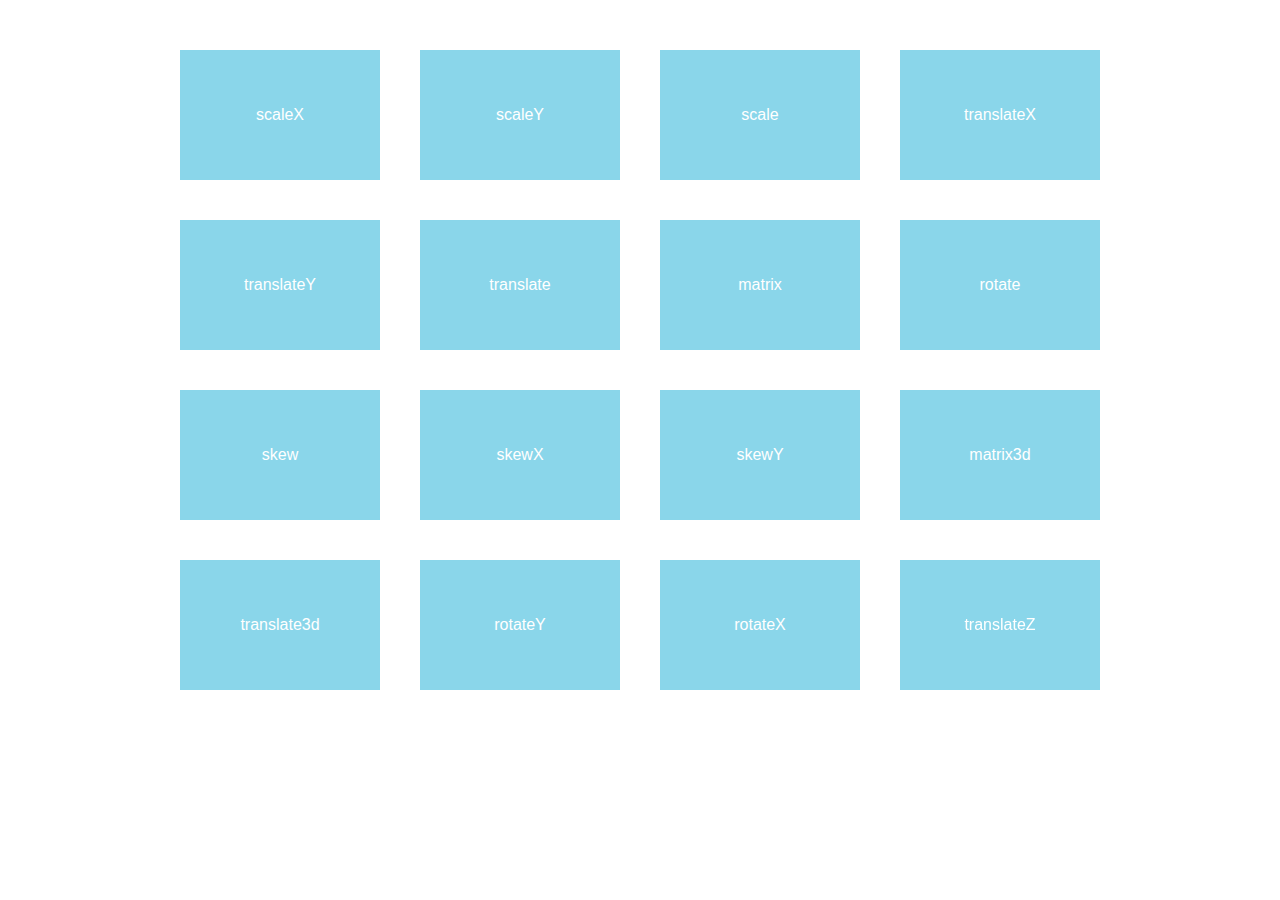
<file: index.html>
<!DOCTYPE html>
<html lang="en">

<head>
  <meta charset="UTF-8">
  <meta name="viewport" content="width=device-width, initial-scale=1.0">
  <title>CSS Transform by CodeWithHarry</title>
  <link rel="stylesheet" href="style.css">
</head>

<body>



  <div class="wrap">
    <!-- scaleX: Scales the element on the X-axis. -->
    <div class="box">
      <div class="blue scaleX">
        scaleX
      </div>
    </div>
    <!-- scaleY: Scales the element on the Y-axis. -->
    <div class="box">
      <div class="blue scaleY">
        scaleY
      </div>
    </div>
    <!-- scale: Scales the element on both the X-axis and Y-axis. -->
    <div class="box">
      <div class="blue scale">
        scale
      </div>
    </div>
    <!-- translateX: Moves the element along the X-axis. -->
    <div class="box">
      <div class="blue translateX">
        translateX
      </div>
    </div>
    <!-- translateY: Moves the element along the Y-axis. -->
    <div class="box">
      <div class="blue translateY">
        translateY
      </div>
    </div>
    <!-- translate: Moves the element along both the X-axis and Y-axis. -->
    <div class="box">
      <div class="blue translate">
        translate
      </div>
    </div>
    <!-- matrix: A 2D transformation method using a matrix of six values. -->
    <div class="box">
      <div class="blue matrix">
        matrix
      </div>
    </div>
    <!-- rotate: Rotates the element around the Z-axis. -->
    <div class="box">
      <div class="blue rotate">
        rotate
      </div>
    </div>
    <!-- skew: Skews the element on the X-axis and Y-axis. -->
    <div class="box">
      <div class="blue skew">
        skew
      </div>
    </div>
    <!-- skewX: Skews the element on the X-axis. -->
    <div class="box">
      <div class="blue skewX">
        skewX
      </div>
    </div>
    <!-- skewY: Skews the element on the Y-axis. -->
    <div class="box">
      <div class="blue skewY">
        skewY
      </div>
    </div>
    <!-- matrix3d: A 3D transformation method using a matrix of 16 values. -->
    <div class="box">
      <div class="blue matrix3d">
        matrix3d
      </div>
    </div>
    <!-- translate3d: Moves the element along the X-axis, Y-axis, and Z-axis. -->
    <div class="box">
      <div class="blue translate3d">
        translate3d
      </div>
    </div>
    <!-- rotateY: Rotates the element around the Y-axis. -->
    <div class="box">
      <div class="blue rotateY">
        rotateY
      </div>
    </div>
    <!-- rotateX: Rotates the element around the X-axis. -->
    <div class="box">
      <div class="blue rotateX">
        rotateX
      </div>
    </div>
    <!-- translateZ: Moves the element along the Z-axis. -->
    <div class="box">
      <div class="blue translateZ">
        translateZ
      </div>
    </div>
  </div>
</body>
<!-- njk -->
</html>
</file>
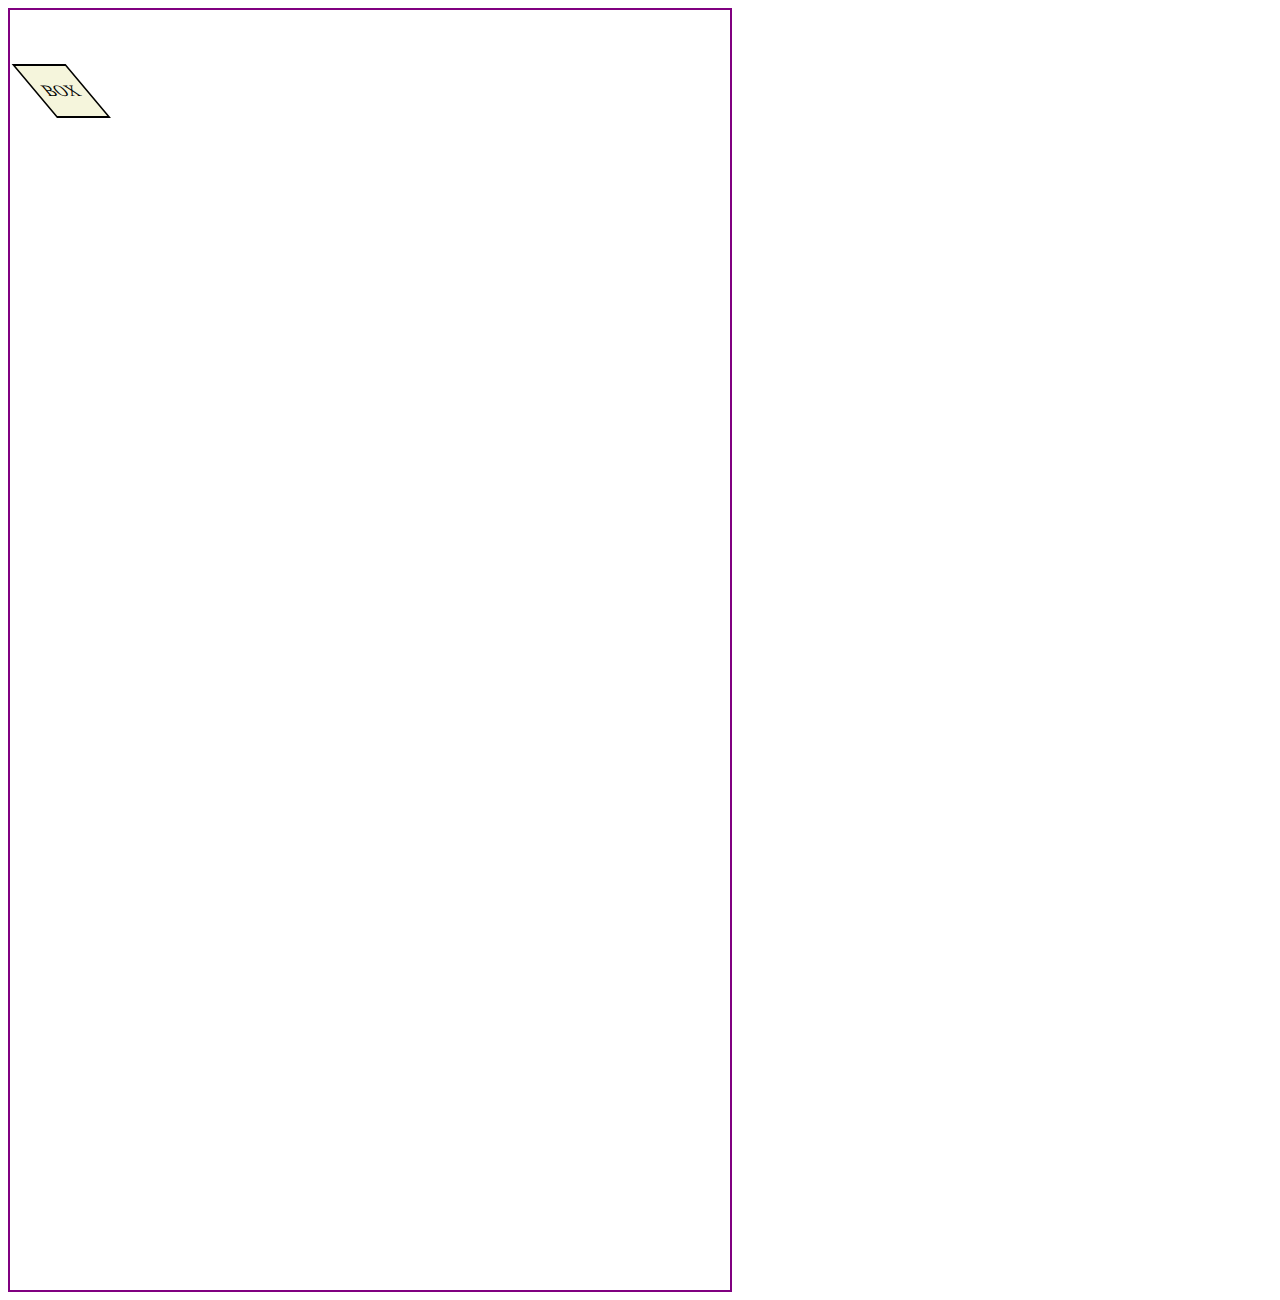
<file: index3.html>
<!DOCTYPE html>
<html lang="en">
<head>
    <meta charset="UTF-8">
    <meta name="viewport" content="width=device-width, initial-scale=1.0">
    <title>CSS Tranfrom</title>
    <style>
        .box{
            height:50px;
            width:50px;
            background-color: beige;
            border:2px solid black;
            transform:translateY(100%) skew(40deg) translateX(45%);
            display:flex;
            justify-content: center;
            align-items: center;
        }
        .container{
            height:100vw;
            width: 80vh;
            border: 2px solid purple;
        }
    </style>
</head>
<body>
    <div class="container">
        <div class="box">
            BOX
        </div>
    </div>
</body>
</html>
</file>
<file: style.css>
.wrap {
  margin: 30px auto;
  max-width: 1000px;
  width: 90vw;
  display: flex;
  flex-flow: row wrap;
  justify-content: center;
  font-family: sans-serif;
}


.box {
  width: calc(20%);
  margin: 20px 20px;
  background: #ddd;
  cursor: pointer;
  color: #FFF;
  text-align: center;
  line-height: 130px;
}


.blue {
  background-color: rgba(56, 207, 248, 0.5);
}


.scaleX {
  transform: scaleX(1);
  transition: transform 0.5s ease;
}


.box:hover .scaleX {
  transform: scaleX(2);
}

.scaleY {
  transform: scaleY(1);
  transition: transform 0.5s ease;
}


.box:hover .scaleY {
  transform: scaleY(2);
}

.scale {
  transform: scale(1, 1);
  transition: transform 0.5s ease;
}


.box:hover .scale {
  transform: scale(1.5, 1.5);
}

.translateX {
  transform: translateX(1);
  transition: transform 0.5s ease;
}


.box:hover .translateX {
  transform: translateX(2em);
}

.translateY {
  transform: translateY(1);
  transition: transform 0.5s ease;
}


.box:hover .translateY {
  transform: translateY(2em);
}

.translate {
  transform: translate(1, 1);
  transition: transform 0.5s ease;
}


.box:hover .translate {
  transform: translate(2em, 2em);
}

.matrix {
  transform: matrix(1, 1, 1, 1);
  transition: transform 0.5s ease;
}

.box:hover .matrix {
  transform: matrix(1, -1, 0, 1, 0, 0);
}

.rotate {
  transform: rotate(0);
  transition: transform 0.5s ease;
}

.box:hover .rotate {
  transform: rotate(270deg);
}

.skew {
  transform: skew(1, 1);
  transition: transform 0.5s ease;
}

.box:hover .skew {
  transform: skew(30deg, 20deg);

}

.skewX {
  transform: skewX(1);
  transition: transform 0.5s ease;
}

.box:hover .skewX {
  transform: skewX(30deg);

}

.skewY {
  transform: skewY(1);
  transition: transform 0.5s ease;
}

.box:hover .skewY {
  transform: skewY(30deg);

}

.matrix3d {
  transform: matrix3d(1);
  transition: transform 0.5s ease;
}

.box:hover .matrix3d {
  transform: matrix3d(0.8535533905932737, 0.4999999999999999, 0.14644660940672619, 0, -0.4999999999999999, 0.7071067811865476, 0.4999999999999999, 0, 0.14644660940672619, -0.4999999999999999, 0.8535533905932737, 0, 22.62994231491119, -20.3223304703363, 101.3700576850888, 1)
}

.translate3d {
  transform: translate3d(1px, 1px, 1);
  transition: transform 0.5s ease;
}

.box:hover .translate3d {
  transform: translate3d(1px, 1px, 50px) rotate3d(3, 2, 2, 90deg);

}

.rotateY {
  transform: perspective(1) scaleZ(1) rotateY(0deg);
  transition: transform 0.5s ease;
}

.box:hover .rotateY {
  transform: perspective(500px) scaleZ(2) rotateY(45deg);

}

.rotateX {
  transform: perspective(1) scaleZ(1) rotateX(0deg);
  transition: transform 0.5s ease;
}

.box:hover .rotateX {
  transform: perspective(500px) scaleZ(2) rotateX(45deg);

}

.translateZ {
  transform: translateZ(1px);
  transition: transform 0.5s ease;
}

.box:hover .translateZ {
  transform: rotate3d(3, 2, 2, 90deg) translateZ(50px);

}
</file>
